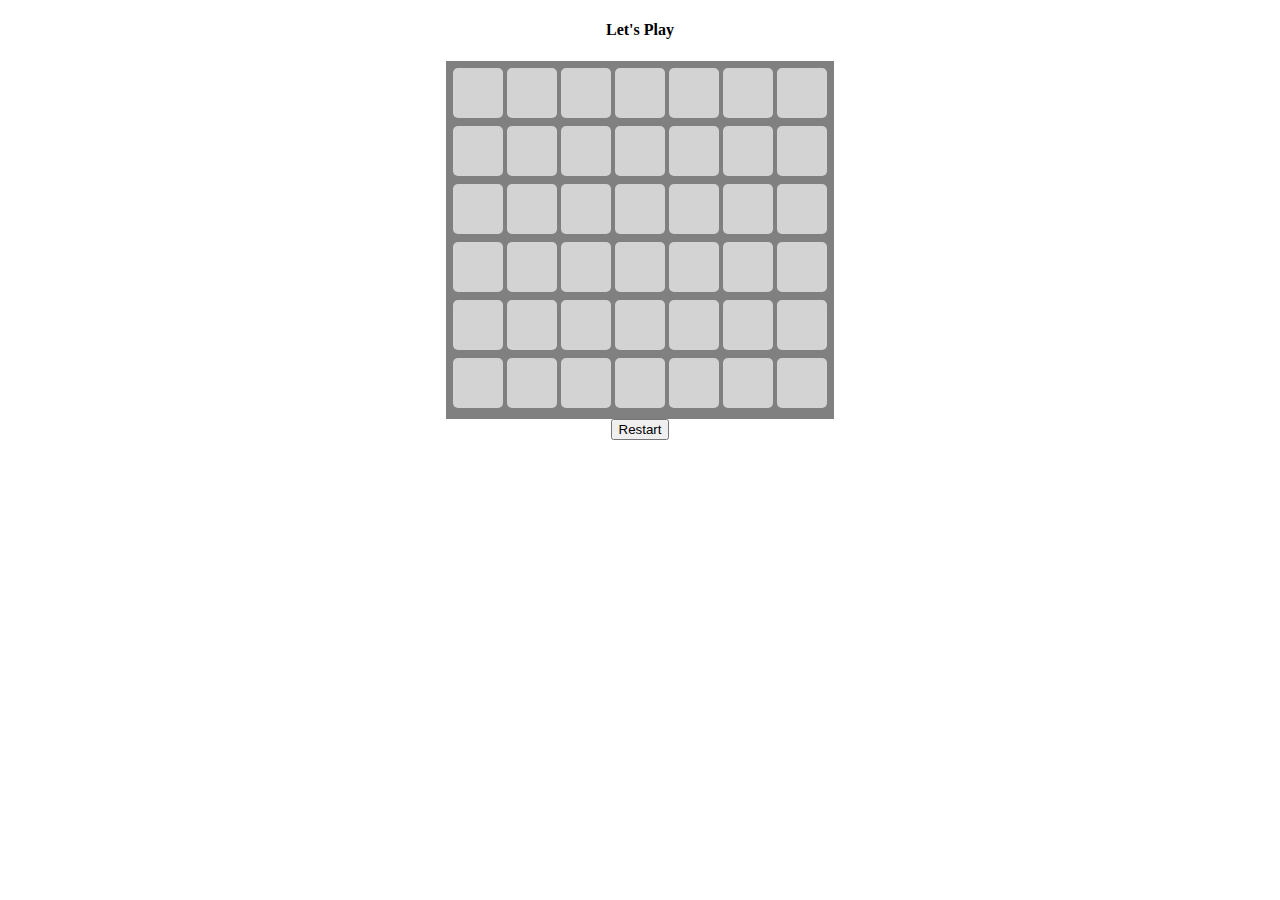
<file: index.html>
<!DOCTYPE html>
<html lang="en" dir="ltr">
  <head>
    <meta charset="utf-8">
    <title>Connect 4</title>
    <link rel="stylesheet" href="css/index.css">
    <script src="js/jquery-3.3.1.js" charset="utf-8"></script>
    <script src="js/connect4.js" charset="utf-8"></script>
    <script src="js/index.js" charset="utf-8"></script>
  </head>

  <body>
    <h4>Let's Play</h4>
    <div id="connect4"></div>
    <br>
    <button id="restart">Restart</button>
  </body>
</html>
</file>
<file: css/index.css>
body{
  text-align: center;
}

#connect4 {
  background-color: grey;
  display: inline-block;
  padding: 5px;

}

.col {
  width: 50px;
  height: 50px;
  display: inline-block;
  background-color: lightgrey;
  border-radius: 5px;
  margin: 2px;
}

.col.empty {
  cursor: pointer;
}

.next-red {
  background-color: rgba(255, 0, 0, 0.2);
}

.next-black {
  background-color: rgba(0, 0, 0, 0.2);
}

.col.red {
  background-color: red;
}

.col.black {
  background-color: black;
}
</file>
